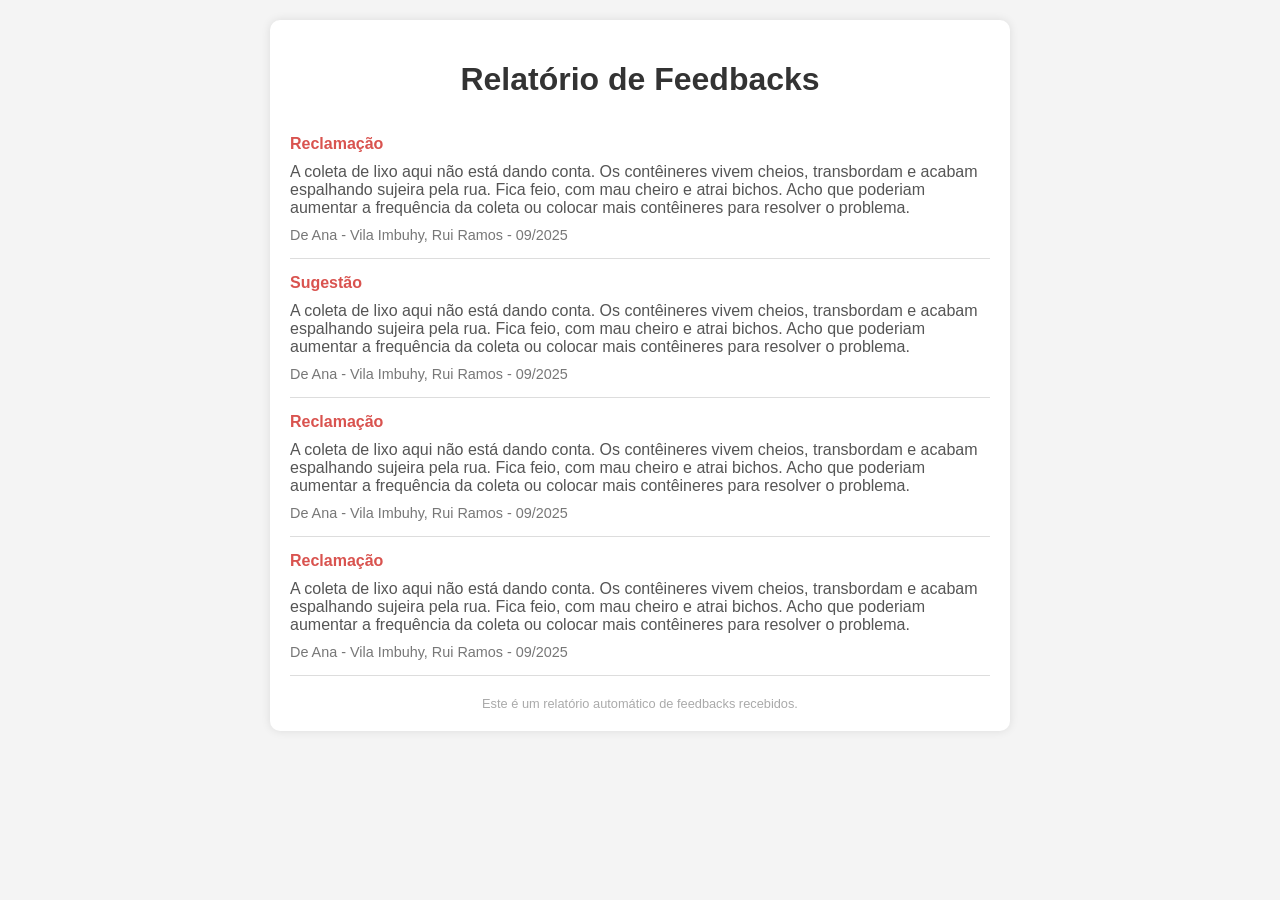
<file: template_email_preenchido.html>
<!DOCTYPE html>
<html lang="pt-br">

<head>
    <meta charset="UTF-8">
    <meta name="viewport" content="width=device-width, initial-scale=1.0">
    <title>Relatório de Feedbacks</title>
    <style>
        body {
            font-family: Arial, sans-serif;
            background-color: #f4f4f4;
            margin: 0;
            padding: 0;
        }

        .container {
            max-width: 700px;
            margin: 20px auto;
            background-color: #ffffff;
            border-radius: 10px;
            padding: 20px;
            box-shadow: 0px 0px 10px rgba(0, 0, 0, 0.1);
        }

        h1 {
            text-align: center;
            color: #333333;
        }

        .feedback {
            border-bottom: 1px solid #ddd;
            padding: 15px 0;
        }

        .feedback:last-child {
            border-bottom: none;
        }

        .feedback-type {
            font-weight: bold;
            color: #d9534f;
            /* vermelho para reclamação */
        }

        .feedback-text {
            margin: 10px 0;
            color: #555;
        }

        .feedback-info {
            font-size: 0.9em;
            color: #777;
        }

        .footer {
            text-align: center;
            font-size: 0.8em;
            color: #aaa;
            margin-top: 20px;
        }
    </style>
</head>

<body>
    <div class="container">
        <h1>Relatório de Feedbacks</h1>
        
        <div class="feedback">
            <div class="feedback-type">Reclamação</div>
            <div class="feedback-text">A coleta de lixo aqui não está dando conta. Os contêineres vivem cheios, transbordam e acabam espalhando sujeira pela rua. Fica feio, com mau cheiro e atrai bichos. Acho que poderiam aumentar a frequência da coleta ou colocar mais contêineres para resolver o problema.</div>
            <div class="feedback-info">
                De Ana - Vila Imbuhy, Rui Ramos - 09/2025
            </div>
        </div>
        
        <div class="feedback">
            <div class="feedback-type">Sugestão</div>
            <div class="feedback-text">A coleta de lixo aqui não está dando conta. Os contêineres vivem cheios, transbordam e acabam espalhando sujeira pela rua. Fica feio, com mau cheiro e atrai bichos. Acho que poderiam aumentar a frequência da coleta ou colocar mais contêineres para resolver o problema.</div>
            <div class="feedback-info">
                De Ana - Vila Imbuhy, Rui Ramos - 09/2025
            </div>
        </div>
        
        <div class="feedback">
            <div class="feedback-type">Reclamação</div>
            <div class="feedback-text">A coleta de lixo aqui não está dando conta. Os contêineres vivem cheios, transbordam e acabam espalhando sujeira pela rua. Fica feio, com mau cheiro e atrai bichos. Acho que poderiam aumentar a frequência da coleta ou colocar mais contêineres para resolver o problema.</div>
            <div class="feedback-info">
                De Ana - Vila Imbuhy, Rui Ramos - 09/2025
            </div>
        </div>
        
        <div class="feedback">
            <div class="feedback-type">Reclamação</div>
            <div class="feedback-text">A coleta de lixo aqui não está dando conta. Os contêineres vivem cheios, transbordam e acabam espalhando sujeira pela rua. Fica feio, com mau cheiro e atrai bichos. Acho que poderiam aumentar a frequência da coleta ou colocar mais contêineres para resolver o problema.</div>
            <div class="feedback-info">
                De Ana - Vila Imbuhy, Rui Ramos - 09/2025
            </div>
        </div>
        
        <div class="footer">
            Este é um relatório automático de feedbacks recebidos.
        </div>
    </div>
</body>

</html>
</file>
